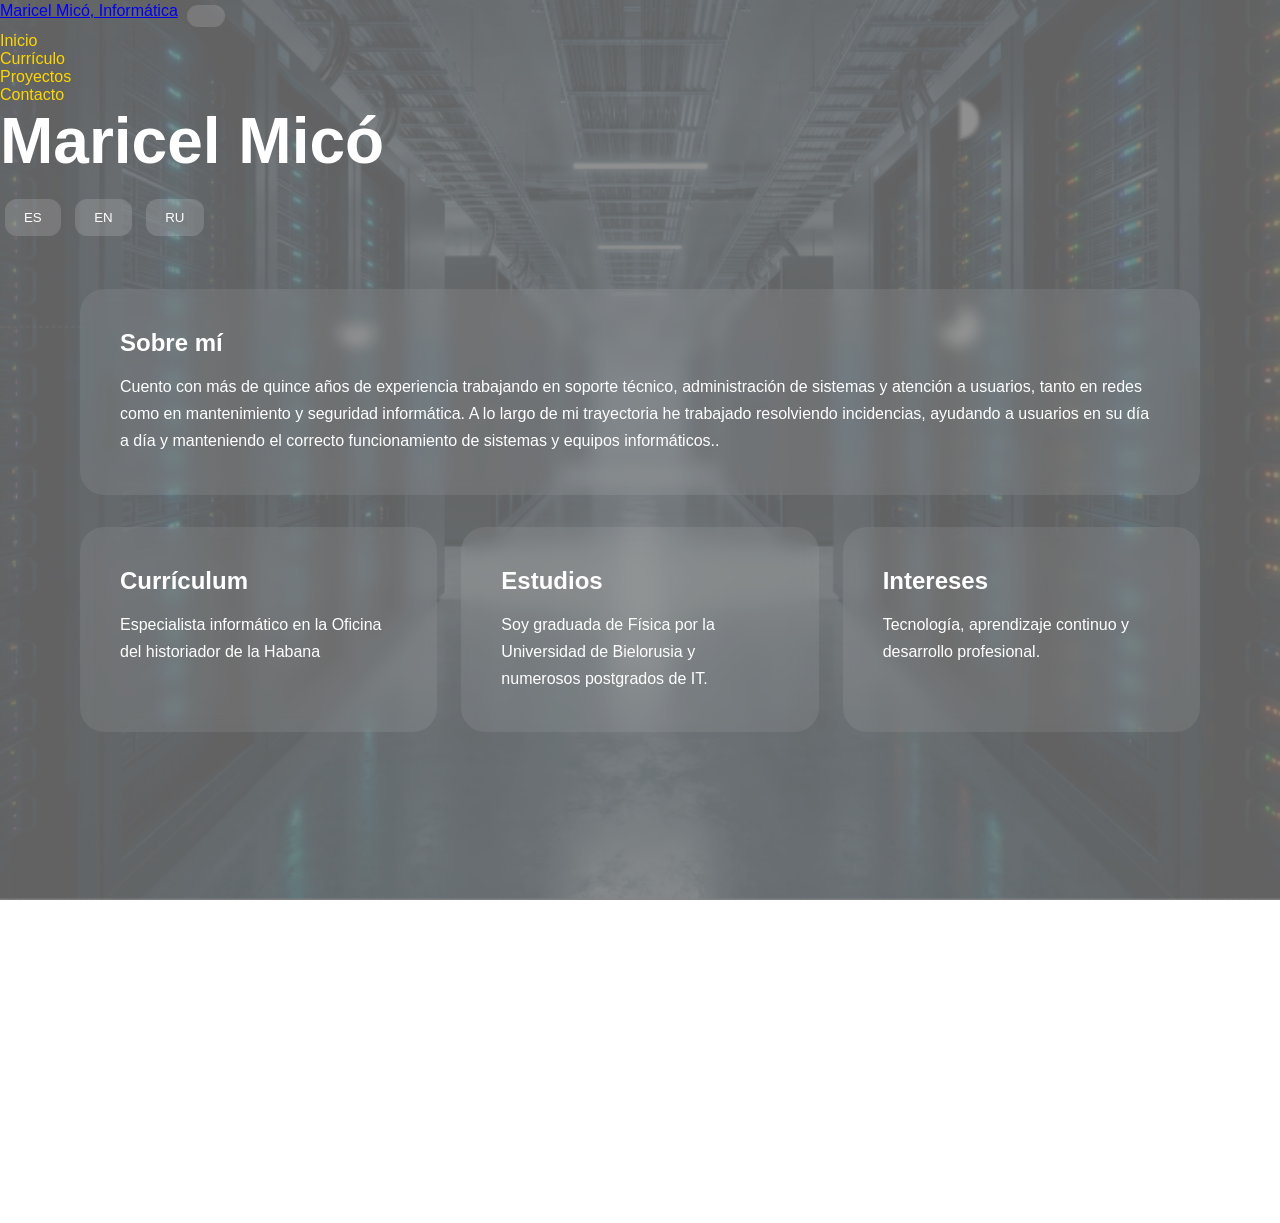
<file: index.html>
<!DOCTYPE html>
<html lang="es">
<head>
    <meta charset="UTF-8">
   <meta name="viewport" content="width=device-width, initial-scale=1" />
   <meta name="description" content="Curriculum Maricel Micó, especialista Informática, amplia experiencia en administración  redes, seguridad informática, atención usuarios y desarrollador web" />
    <meta name="keywords" content="informática, redes, usuarios, web, programador, seguridad"/>
    <meta name="author" content="Maricel Micó" />
    <title> Maricel Micó, perfil</title>
<style> 

* {
    margin: 0;
    padding: 0;
    box-sizing: border-box;
}

html,
body {
    width: 100%;
    min-height: 100%;
    overflow-x: hidden;
    font-family: 'Plus Jakarta Sans', sans-serif;
}

body {
    background: url('fondo_4.png') center center / cover no-repeat fixed;
    color: white;
}

/* Capa oscura suave sobre la imagen */
body::before {
    content: "";
    position: fixed;
    inset: 0;
    background: rgba(0, f0, 0, 0);
    z-index: -1;
}



header {
    width: 100%;
    padding: 2rem 1rem;
    text-align: center;
    backdrop-filter: blur(2px);
}

#title {
    font-size: clamp(2rem, 6vw, 4rem);
    font-weight: 800;
    margin-bottom: 1rem;
}

.nav-item a {
    color: #ffd700 !important;
    text-decoration: none;
}

.nav-item a:hover {
    color: white;
}

nav button {
    padding: 0.7rem 1.2rem;
    border: none;
    border-radius: 12px;
    background: rgba(255,255,255,0.15);
    color: white;
    cursor: pointer;
    margin: 0.3rem;
    transition: 0.3s;
}

nav button:hover {
    background: rgba(255,255,255,0.3);
}


.main-content {
    width: 100%;
    min-height: 100vh;
    padding: 2rem 1rem 4rem;
    display: flex;
    flex-direction: column;
    gap: 2rem;
}

/* Secciones transparentes */
section {
    background: rgba(255,255,255,0.08);
    border: none;
    border-radius: 24px;
    padding: 2rem;
    backdrop-filter: blur(8px);
    -webkit-backdrop-filter: blur(8px);
}

section h2 {
    margin-bottom: 1rem;
    font-size: 1.5rem;
}

section p {
    line-height: 1.7;
    font-size: 1rem;
}

.three-columns {
    display: grid;
    grid-template-columns: 1fr;
    gap: 1.5rem;
}



@media (min-width: 768px) {

    .main-content {
        padding: 3rem;
    }

    .three-columns {
        grid-template-columns: repeat(3, 1fr);
        align-items: stretch;
    }
}



@media (min-width: 1200px) {

    .main-content {
        width: 95%;
        margin: auto;
    }

    section {
        padding: 2.5rem;
    }
}


footer {
    text-align: center;
    padding: 2rem 1rem;
    background: transparent;
}
</style>
</head>

<body class="d-flex flex-column h-100">
        <main class="flex-shrink-0">
            <nav class="navbar navbar-expand-lg navbar-dark py-3">
                <div class="container px-5">
                    <a class="navbar-brand" href="index.html"><span class="fw-bolder text-primary">Maricel Micó, Informática</span></a>
                    <button class="navbar-toggler" type="button" data-bs-toggle="collapse" data-bs-target="#navbarSupportedContent" aria-controls="navbarSupportedContent" aria-expanded="false" aria-label="Toggle navigation"><span class="navbar-toggler-icon"></span></button>
                    <div class="collapse navbar-collapse" id="navbarSupportedContent">
                        <ul class="navbar-nav ms-auto mb-2 mb-lg-0 small fw-bolder">
                            <li class="nav-item"><a class="nav-link" href="index.html">Inicio</a></li>
                            <li class="nav-item"><a class="nav-link" href="resume.html">Currículo</a></li>
                            <li class="nav-item"><a class="nav-link" href="projects.html">Proyectos</a></li>
                            <li class="nav-item"><a class="nav-link" href="contact.html">Contacto</a></li>
                        </ul>
                    </div>
                </div>
            </nav>
     
    <h1 id="title">Maricel Micó</h1>

    <nav>
      <button onclick="setLang('es')">ES</button>
      <button onclick="setLang('en')">EN</button>
      <button onclick="setLang('ru')">RU</button>
    </nav>
  </header>

 <main class="main-content">
    <section class="about-section">
      <h2 id="about-title"></h2>
      <p id="about-text"></p>
    </section>

    <div class="three-columns">
      <section>
        <h2 id="cv-title"></h2>
        <p id="cv-text"></p>
      </section>

      <section>
        <h2 id="studies-title"></h2>
        <p id="studies-text"></p>
      </section>

      <section>
        <h2 id="interests-title"></h2>
        <p id="interests-text"></p>
      </section>
    </div>
</main>

  <footer>
    <p>© 2026 Maricel Mico</p>
  </footer>

  <script src="script.js"></script>
</body>
</html>
</file>
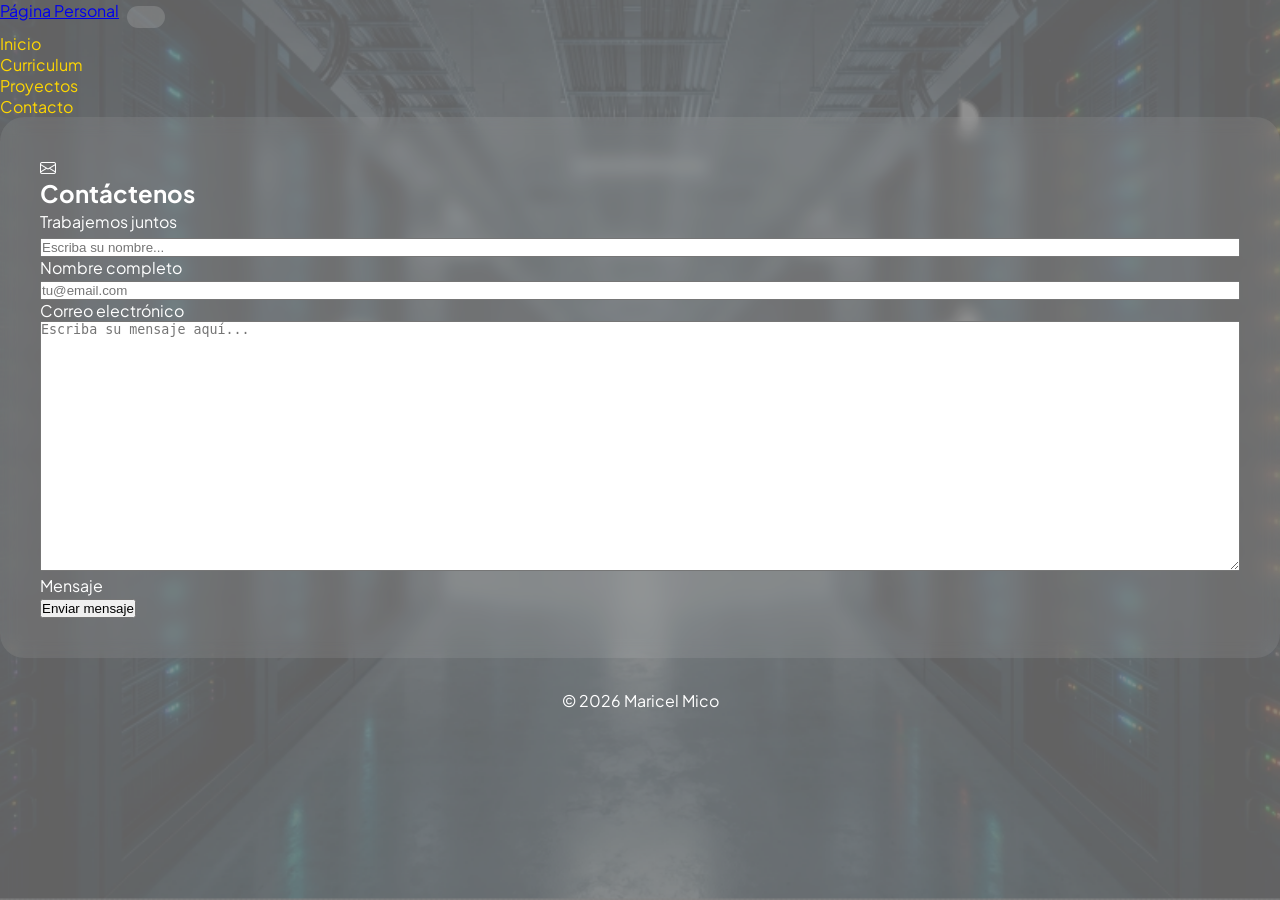
<file: contact.html>
<!DOCTYPE html>
<html lang="es">
    <head>
        <meta charset="utf-8" />
        <meta name="viewport" content="width=device-width, initial-scale=1, shrink-to-fit=no" />
        <meta name="description" content />
        <meta name="author" content />
        <title> Maricel Micó, contacto</title>
        <!-- Favicon-->
        <link rel="icon" type="image/x-icon" href="assets/favicon.ico" />
        <!-- Custom Google font-->
        <link rel="preconnect" href="https://fonts.googleapis.com" />
        <link rel="preconnect" href="https://fonts.gstatic.com" crossorigin />
        <link href="https://fonts.googleapis.com/css2?family=Plus+Jakarta+Sans:wght@100;200;300;400;500;600;700;800;900&amp;display=swap" rel="stylesheet" />
        <!-- Bootstrap icons-->
        <link href="https://cdn.jsdelivr.net/npm/bootstrap-icons@1.8.1/font/bootstrap-icons.css" rel="stylesheet" />
        <!-- Core theme CSS (includes Bootstrap)-->
        <link href="styles.css" rel="stylesheet" />
    </head>
    <body class="d-flex flex-column">
        <main class="flex-shrink-0">
            <!-- Navigation-->
            <nav class="navbar navbar-expand-lg navbar-light bg-white py-3">
                <div class="container px-5">
                    <a class="navbar-brand" href="index.html"><span class="fw-bolder text-primary">Página Personal</span></a>
                    <button class="navbar-toggler" type="button" data-bs-toggle="collapse" data-bs-target="#navbarSupportedContent" aria-controls="navbarSupportedContent" aria-expanded="false" aria-label="Toggle navigation"><span class="navbar-toggler-icon"></span></button>
                    <div class="collapse navbar-collapse" id="navbarSupportedContent">
                        <ul class="navbar-nav ms-auto mb-2 mb-lg-0 small fw-bolder">
                            <li class="nav-item"><a class="nav-link" href="index.html">Inicio</a></li>
                            <li class="nav-item"><a class="nav-link" href="resume.html">Curriculum</a></li>
                            <li class="nav-item"><a class="nav-link" href="proyectos.html">Proyectos</a></li>
                            <li class="nav-item"><a class="nav-link" href="contact.html">Contacto</a></li>
                        </ul>
                    </div>
                </div>
            </nav>
          


<section class="py-5">
    <div class="container-fluid px-0">

               <div class="bg-light rounded-0 py-5 px-3 px-md-5">

            <div class="text-center mb-5">
                <div class="feature bg-primary bg-gradient-primary-to-secondary text-white rounded-3 mb-3">
                    <i class="bi bi-envelope"></i>
                </div>

                <h1 class="fw-bolder">Contáctenos</h1>
                <p class="lead fw-normal text-muted mb-0">
                    Trabajemos juntos
                </p>
            </div>

            <div class="row justify-content-center">
                <div class="col-12">

                    <form action="https://formspree.io/f/xgoddzgl"
                          method="POST"
                          id="contactForm">

                        <!-- Nombre -->
                        <div class="form-floating mb-3">
                            <input class="form-control"
                                   id="nombre"
                                   name="nombre"
                                   type="text"
                                   placeholder="Escriba su nombre..."
                                   required />

                            <label for="nombre">
                                Nombre completo
                            </label>
                        </div>

                        <!-- Email -->
                        <div class="form-floating mb-3">
                            <input class="form-control"
                                   id="email"
                                   name="email"
                                   type="email"
                                   placeholder="tu@email.com"
                                   required />

                            <label for="email">
                                Correo electrónico
                            </label>
                        </div>

                        <!-- Mensaje -->
                        <div class="form-floating mb-3">
                            <textarea class="form-control"
                                      id="mensaje"
                                      name="mensaje"
                                      style="height: 250px"
                                      placeholder="Escriba su mensaje aquí..."
                                      required></textarea>

                            <label for="mensaje">
                                Mensaje
                            </label>
                        </div>

                        <!-- Campos ocultos -->
                        <input type="hidden"
                               name="_subject"
                               value="Nuevo mensaje de tu web" />

                        <input type="hidden"
                               name="_next"
                               value="https://maricel303.github.io/mi_sitio/"/>

                        <!-- Botón -->
                        <div class="d-grid">
                            <button class="btn btn-primary btn-lg"
                                    type="submit">
                                Enviar mensaje
                            </button>
                        </div>

                    </form>

                </div>
            </div>

        </div>
    </div>
</section>

 <!-- Footer-->
       <footer>
    <p>© 2026 Maricel Mico</p>
  </footer>
      
    </body>
</html>
</file>
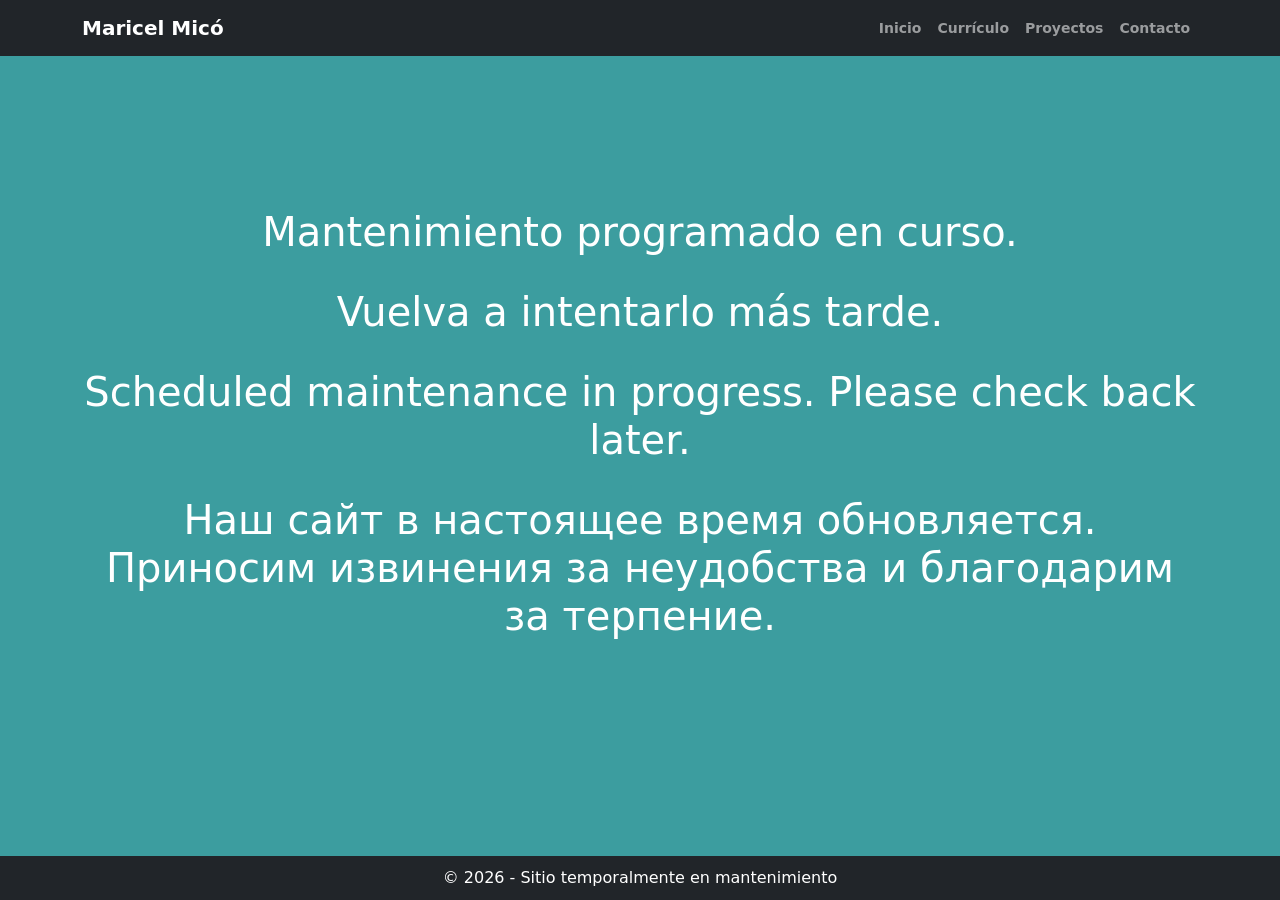
<file: projects.html>
<!DOCTYPE html>
<html lang="es">
<head>
    <meta charset="UTF-8">
    <meta name="viewport" content="width=device-width, initial-scale=1.0">
    <title>Maricel Micó, currículo</title>
    <!-- Bootstrap 5 CSS -->
    <link href="https://cdn.jsdelivr.net/npm/bootstrap@5.3.3/dist/css/bootstrap.min.css" rel="stylesheet">
    <style>
       html, body {
    height: 100%;
    margin: 0;
}

body {
    display: flex;
    flex-direction: column;
}

.hero-section {
    position: relative;
    width: 100%;
    min-height: calc(100vh - 56px); /* resta navbar */
    background-size: cover;
    background-position: center;
    display: flex;
    justify-content: center;
    align-items: center;
    flex: 1;
}

.hero-overlay {
    position: absolute;
    top: 0;
    left: 0;
    width: 100%;
    height: 100%;
    background-size: cover;
    background-position: center;
    background-color: #3c9d9f;
    z-index: 1;
}

.hero-content {
    position: relative;
    z-index: 2;
    text-align: center;
    color: white;
    padding: 20px;
}

.footer {
    background: #212529;
    color: white;
    text-align: center;
    padding: 10px;
}
    </style>
</head>
<body>
    <!-- Navbar Bootstrap con tu menú -->
    <nav class="navbar navbar-expand-lg navbar-dark bg-dark fixed-top">
        <div class="container">
            <a class="navbar-brand fw-bolder" href="index.html">Maricel Micó </a>
            <button class="navbar-toggler" type="button" data-bs-toggle="collapse" data-bs-target="#navbarSupportedContent">
                <span class="navbar-toggler-icon"></span>
            </button>
            <div class="collapse navbar-collapse" id="navbarSupportedContent">
                <ul class="navbar-nav ms-auto mb-2 mb-lg-0 small fw-bolder">
                    <li class="nav-item"><a class="nav-link" href="index.html">Inicio</a></li>
                    <li class="nav-item"><a class="nav-link" href="resume.html">Currículo</a></li>
                    <li class="nav-item"><a class="nav-link" href="projects.html">Proyectos</a></li>
                    <li class="nav-item"><a class="nav-link" href="contact.html">Contacto</a></li>
                </ul>
            </div>
        </div>
    </nav>

    <!-- Sección hero con cartel -->
    <section class="hero-section">
        <div class="hero-overlay"></div>
        <div class="hero-content">
             <div class="container">

        <h1>Mantenimiento programado en curso.</h1><br>
        <h1>Vuelva a intentarlo más tarde.</h1><br>
        <h1>Scheduled maintenance in progress. Please check back later.</h1><br>
        <h1>Наш сайт в настоящее время обновляется.
Приносим извинения за неудобства и благодарим за терпение.</h1>
             </div>
         </div>
      </section>
        <div class="footer">
            © 2026 - Sitio temporalmente en mantenimiento
        </div>
    

    <!-- Bootstrap 5 JS -->
    <script src="https://cdn.jsdelivr.net/npm/bootstrap@5.3.3/dist/js/bootstrap.bundle.min.js"></script>
</body>
</html>
</file>
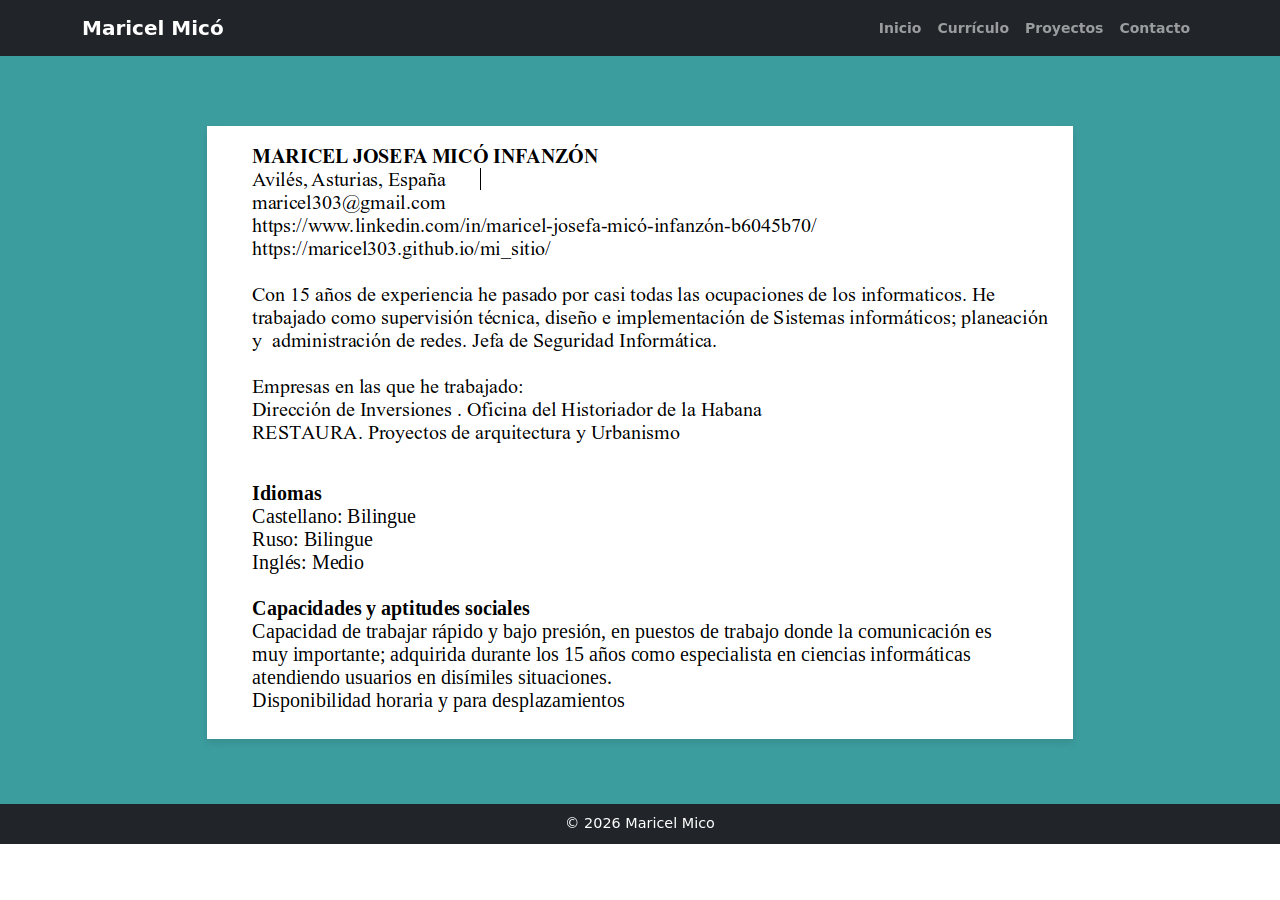
<file: resume.html>
<!DOCTYPE html>
<html lang="es">
<head>
    <meta charset="UTF-8">
    <meta name="viewport" content="width=device-width, initial-scale=1.0">
    <title>Maricel Micó, currículo</title>
    <!-- Bootstrap 5 CSS -->
    <link href="https://cdn.jsdelivr.net/npm/bootstrap@5.3.3/dist/css/bootstrap.min.css" rel="stylesheet">
    <style>
        body {
            margin: 0;
            overflow: hidden;
            }

               
        .hero-section {
            position: relative;
            width: 100%;
            height: calc(100vh - 56px - 40px);
            padding-top: 20px;
            background-color: #05696B;
            background-size: cover;
            background-position: center;
            display: flex;
            justify-content: center;
            align-items: center;
        }
        /* Opcional: overlay para mejor legibilidad */
        .hero-overlay {
            position: absolute;
            top: 0;
            left: 0;
            width: 100%;
            height: 100%;
            background: #3c9d9f ;
            z-index: 1;
        }
        .hero-content {
            position: relative;
            z-index: 2;
            text-align: center;
            color: white;
            margin-top: 40px; /* baja la imagen */
        }
        
        img {
            max-width: 100%;
            height: auto;
            box-shadow: 0 4px 8px rgba(0,0,0,0.1);
                    }

        .footer {
            height: 40px;          /* footer más pequeño */
            display: flex;
            justify-content: center;
            align-items: center;
            background-color: #212529; /* mismo tono navbar */
            color: white;
            font-size: 0.9rem;
            margin: 0;
            padding: 0;
                }
        .footer p {
            margin: 0;
                }
    </style>
</head>
<body>
    <!-- Navbar Bootstrap con tu menú -->
    <nav class="navbar navbar-expand-lg navbar-dark bg-dark fixed-top">
        <div class="container">
            <a class="navbar-brand fw-bolder" href="index.html">Maricel Micó </a>
            <button class="navbar-toggler" type="button" data-bs-toggle="collapse" data-bs-target="#navbarSupportedContent">
                <span class="navbar-toggler-icon"></span>
            </button>
            <div class="collapse navbar-collapse" id="navbarSupportedContent">
                <ul class="navbar-nav ms-auto mb-2 mb-lg-0 small fw-bolder">
                    <li class="nav-item"><a class="nav-link" href="index.html">Inicio</a></li>
                    <li class="nav-item"><a class="nav-link" href="resume.html">Currículo</a></li>
                    <li class="nav-item"><a class="nav-link" href="projects.html">Proyectos</a></li>
                    <li class="nav-item"><a class="nav-link" href="contact.html">Contacto</a></li>
                </ul>
            </div>
        </div>
    </nav>

    <!-- Sección hero con imagen -->
    <section class="hero-section">
        <div class="hero-overlay"></div>
        <div class="hero-content">
            <!--imagen aquí -->
            <img src="curriculo.png" alt="curriculo" class="img-fluid">
        </div>
    </section>
      <div class="footer">
         <p>© 2026 Maricel Mico</p>
        </div>
    <!-- Bootstrap 5 JS -->
    <script src="https://cdn.jsdelivr.net/npm/bootstrap@5.3.3/dist/js/bootstrap.bundle.min.js"></script>
</body>
</html>
</file>
<file: styles.css>
/* =========================
   CONFIGURACION GENERAL
========================= */

* {
    margin: 0;
    padding: 0;
    box-sizing: border-box;
}

html,
body {
    width: 100%;
    min-height: 100%;
    overflow-x: hidden;
    font-family: 'Plus Jakarta Sans', sans-serif;
}

body {
    background: url('fondo_4.png') center center / cover no-repeat fixed;
    color: white;
}

/* Capa oscura suave sobre la imagen */
body::before {
    content: "";
    position: fixed;
    inset: 0;
    background: rgba(0, f0, 0, 0);
    z-index: -1;
}

/* =========================
   HEADER
========================= */

header {
    width: 100%;
    padding: 2rem 1rem;
    text-align: center;
    backdrop-filter: blur(2px);
}

#title {
    font-size: clamp(2rem, 6vw, 4rem);
    font-weight: 800;
    margin-bottom: 1rem;
}

.nav-item a {
    color: #ffd700 !important;
    text-decoration: none;
}

.nav-item a:hover {
    color: white;
}

nav button {
    padding: 0.7rem 1.2rem;
    border: none;
    border-radius: 12px;
    background: rgba(255,255,255,0.15);
    color: white;
    cursor: pointer;
    margin: 0.3rem;
    transition: 0.3s;
}

nav button:hover {
    background: rgba(255,255,255,0.3);
}

/* =========================
   MAIN
========================= */

.main-content {
    width: 100%;
    min-height: 100vh;
    padding: 2rem 1rem 4rem;
    display: flex;
    flex-direction: column;
    gap: 2rem;
}

/* Secciones transparentes */
section {
    background: rgba(255,255,255,0.08);
    border: none;
    border-radius: 24px;
    padding: 2rem;
    backdrop-filter: blur(8px);
    -webkit-backdrop-filter: blur(8px);
}

section h2 {
    margin-bottom: 1rem;
    font-size: 1.5rem;
}

section p {
    line-height: 1.7;
    font-size: 1rem;
}

/* =========================
   MOBILE FIRST
========================= */

.three-columns {
    display: grid;
    grid-template-columns: 1fr;
    gap: 1.5rem;
}

/* =========================
   TABLET
========================= */

@media (min-width: 768px) {

    .main-content {
        padding: 3rem;
    }

    .three-columns {
        grid-template-columns: repeat(3, 1fr);
        align-items: stretch;
    }
}

/* =========================
   DESKTOP GRANDE
========================= */

@media (min-width: 1200px) {

    .main-content {
        width: 95%;
        margin: auto;
    }

    section {
        padding: 2.5rem;
    }
}
#contactForm {
    width: 100%;
}

.form-control {
    width: 100%;
}

textarea.form-control {
    min-height: 250px;
}
/* =========================
   FOOTER
========================= */

footer {
    text-align: center;
    padding: 2rem 1rem;
    background: transparent;
}
</file>
